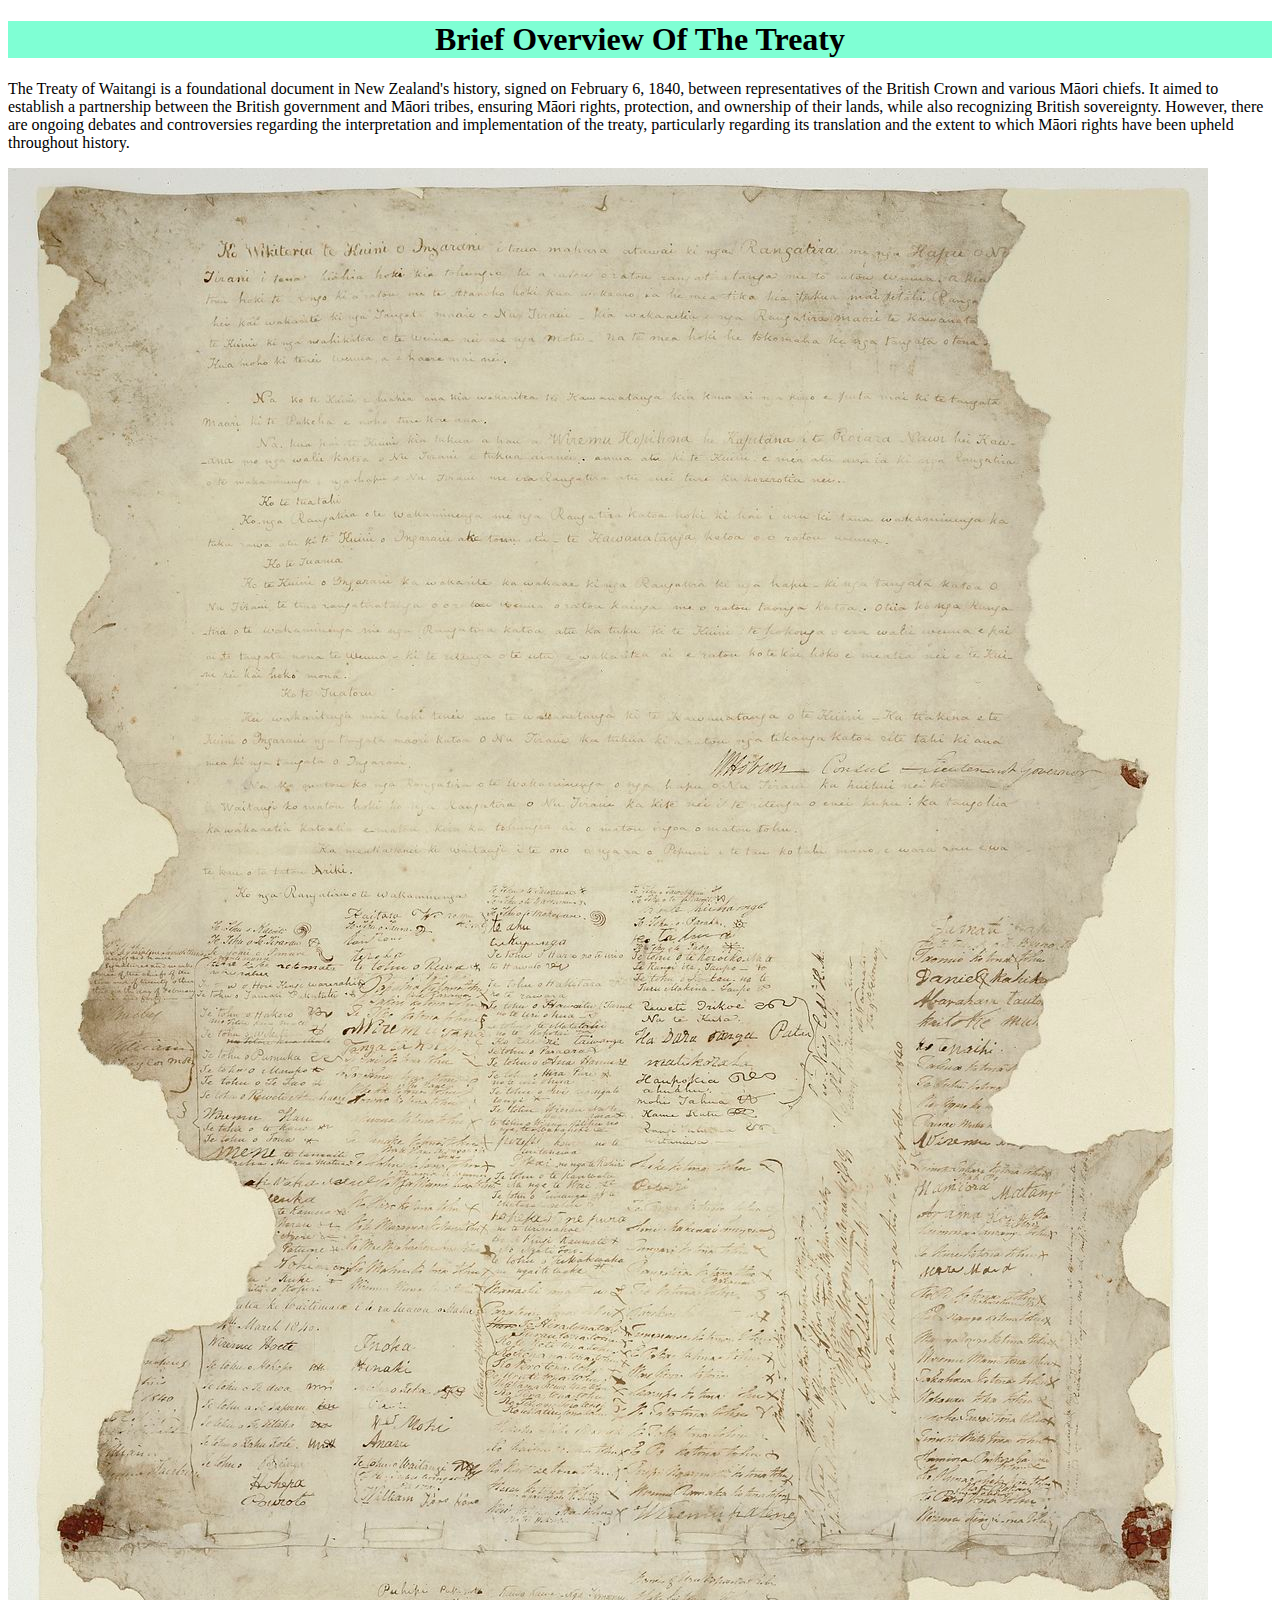
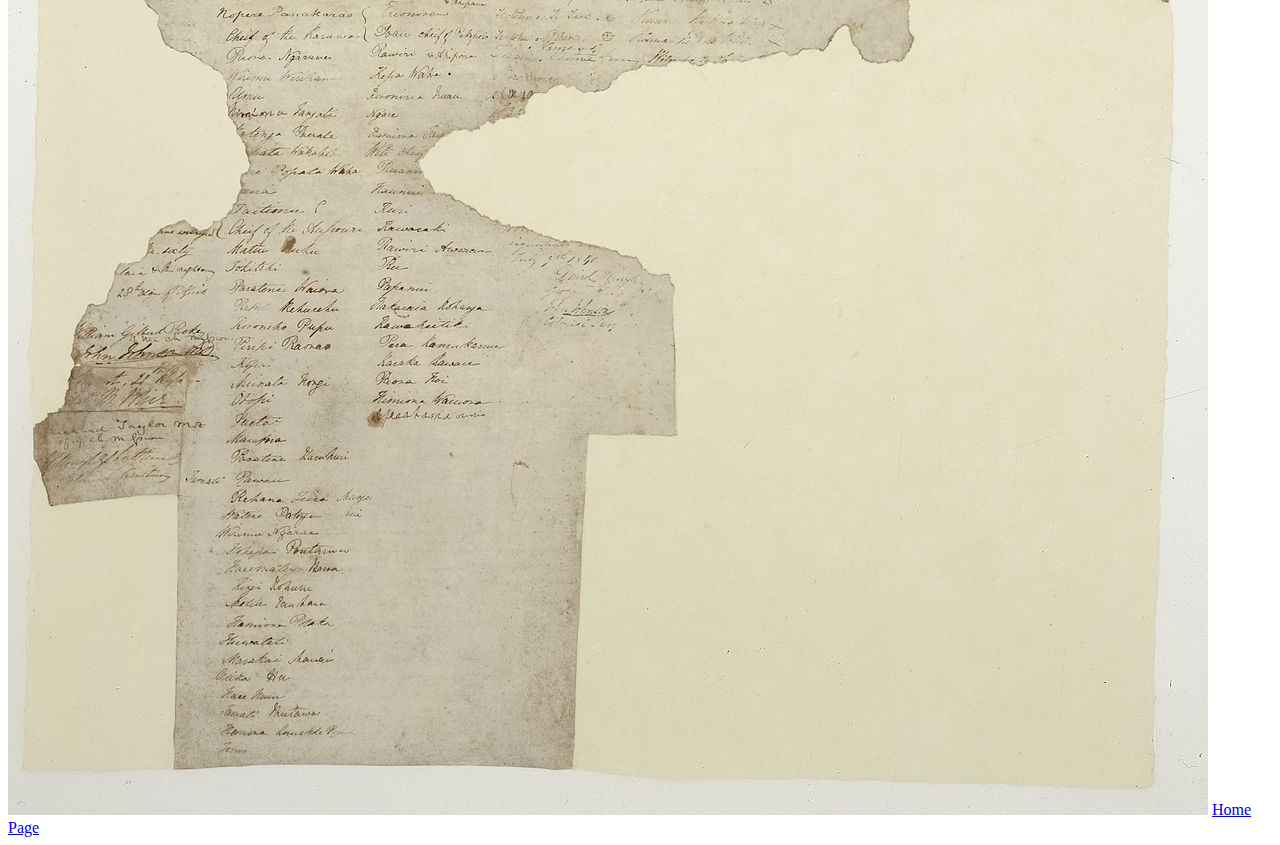
<file: navigation.html>
<!DOCTYPE html>
<head>
       <title>Grid Layout</title>
    <link href="CSS/navigation.css" rel="stylesheet">
</head>
<body>
    
    <h1>Brief Overview Of The Treaty</h1>
    
<p>The Treaty of Waitangi is a foundational document in New Zealand's history, signed on February 6, 1840, between representatives of the British Crown and various Māori chiefs. It aimed to establish a partnership between the British government and Māori tribes, ensuring Māori rights, protection, and ownership of their lands, while also recognizing British sovereignty. However, there are ongoing debates and controversies regarding the interpretation and implementation of the treaty, particularly regarding its translation and the extent to which Māori rights have been upheld throughout history.</p>
    <img src="Images/Treatyofwaitangi.jpeg" alt ="treaty of waitangi">
    
    <a href="index.html">Home Page</a>










</body>
</file>
<file: CSS/navigation.css>
h1 {
    text-align: center;
    background-color: aquamarine;
}
</file>
